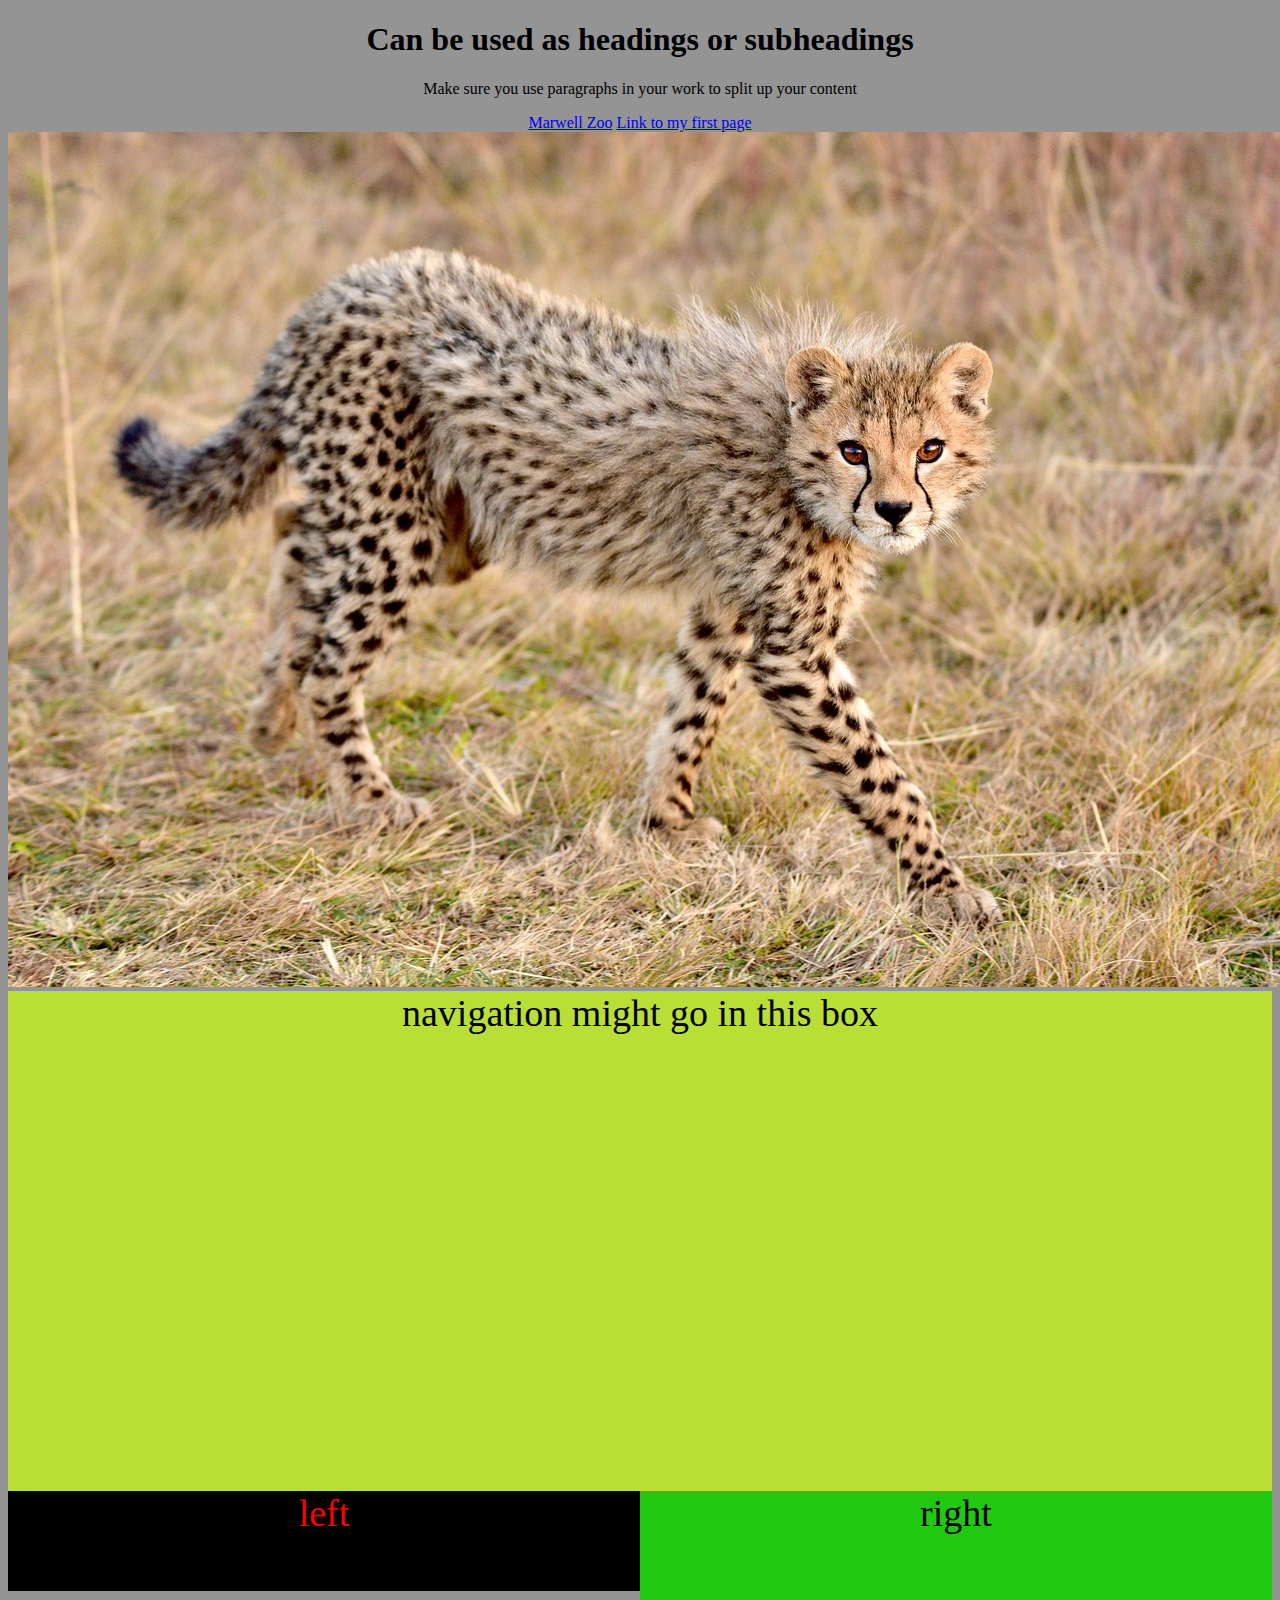
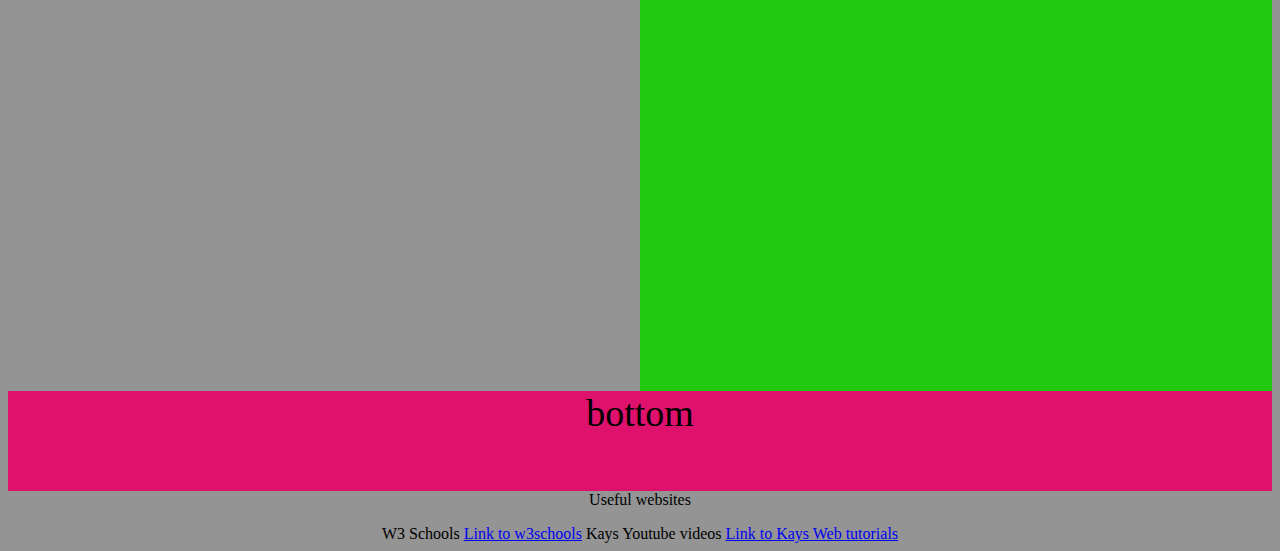
<file: help.html>
<!DOCTYPE html>
<html lang="en">
<head>
   
    <title>Help page</title>
    
    <link rel="stylesheet" type="text/css" href="helpstyles.css"> <!--this links your page to the stylesheet-->
</head>
<body>
<!--****************************************************************************************
All content needs to go within the body-->

<!--Tips below-->

<!--headings and paragraphs-->
<h1>Can be used as headings or subheadings</h1>
<p>Make sure you use paragraphs in your work to split up your content</p>

<!--creating links-->
<a href="https://www.marwell.org.uk/">Marwell Zoo</a> <!--for an external site enter the url as shown-->
<a href="index.html">Link to my first page</a> <!--this is how you add a link to another page-->

<!--inserting an image-->
<img src="images/cheetah-7277665_1280.jpg" height="100%" width="auto">
<!--Remember you need all your images saved in the image folder, or they will not work when we upload them to the server. 
    The height and width is useful when sizing the content-->

<!--inserting a section, these link to the css-->
    <div class="top">navigation might go in this box</div> <!--this type of box is good for content - images and written things-->
    <div class="left">left</div>
    <div class="right">right</div>
    <div class="bottom">bottom</div>
<!--the div classes can be called anything, but it is useful to name them where they are set-->




<p>Useful websites</p>
W3 Schools <a href="https://www.w3schools.com/html/default.asp">Link to w3schools</a>
Kays Youtube videos <a href="https://youtube.com/playlist?list=PLsmhvtddQNrmlH_vhXI6A16kLvqBN0Gck&si=8dHl7JJnKTqkTa-y">Link to Kays Web tutorials</a>




 <!--****************************************************************************************-->   
</body>
</html>
</file>
<file: helpstyles.css>
body{   /*this body section will add styles to the whole page*/
    background-color: rgb(148, 148, 148); /*This changes the background colour*/
    text-align: center; /*This piece of code makes all content center in to the middle*/
    
} 


.top{
    background-color:rgb(185, 222, 53);
    height: 500px;
    width: 100%;
    float: left;
    font-size:38px;
    color: black; /*This changes the colour of the text. Note the spelling is in American*/
}

.left{
    background-color:rgb(0, 0, 0);
    height: 100px;
    width: 50%;
    float: left;
    font-size:38px;
    color: rgb(255, 0, 0); /*This changes the colour of the text. Note the spelling is in American*/
}
.right{
    background-color:rgb(31, 201, 15);
    height: 500px;
    width: 50%;
    float: left;
    font-size:38px;
    color: black; /*This changes the colour of the text. Note the spelling is in American*/
}


.bottom{
background-color:rgb(222, 17, 109);
height: 100px;
width: 100%;
float: left;
font-size:38px;
color: black; /*This changes the colour of the text. Note the spelling is in American*/

}
</file>
